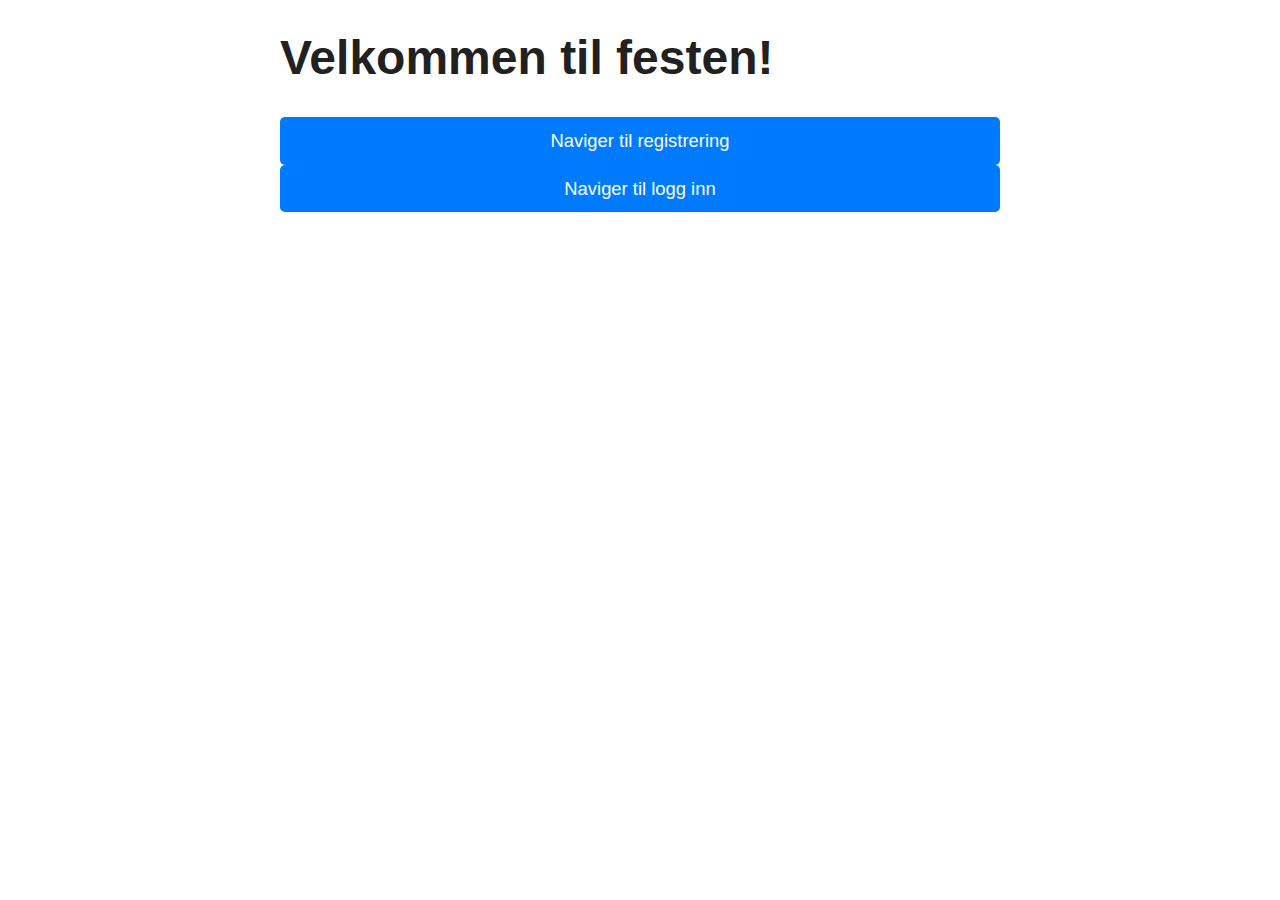
<file: src/main/resources/static/index.html>
<!DOCTYPE html>
<html lang="en">
<head>
    <meta charset="UTF-8">
    <title>Velkommen</title>
    <link href="css/simple.css" rel="stylesheet" type="text/css" />

</head>
<body>
<h1>Velkommen til festen!</h1>
<a href="/registrer" class="button-style">Naviger til registrering</a>
<a href="/login" class="button-style">Naviger til logg inn</a>
</body>
</html>
</file>
<file: src/main/resources/static/css/simple.css>
/* Kopiert fra https://github.com/kevquirk/simple.css/blob/main/simple.css
   Se ellers   https://simplecss.org/ for beskrivelse.
   ----------------------------------------------------------------------- */

/* Global variables. */
:root {
  /* Set sans-serif & mono fonts */
  --sans-font: -apple-system, BlinkMacSystemFont, "Avenir Next", Avenir,
    "Nimbus Sans L", Roboto, "Noto Sans", "Segoe UI", Arial, Helvetica,
    "Helvetica Neue", sans-serif;
  --mono-font: Consolas, Menlo, Monaco, "Andale Mono", "Ubuntu Mono", monospace;

  /* Default (light) theme */
  --bg: #fff;
  --accent-bg: #f5f7ff;
  --text: #212121;
  --text-light: #585858;
  --border: #d8dae1;
  --accent: #0d47a1;
  --code: #d81b60;
  --preformatted: #444;
  --marked: #ffdd33;
  --disabled: #efefef;
  /* Brightness filter is applied on header links in hover state */
  --hover-brightness: brightness(0.6);
}

/* Dark theme */
@media (prefers-color-scheme: dark) {
  :root {
    color-scheme: dark;
    --bg: #212121;
    --accent-bg: #2b2b2b;
    --text: #dcdcdc;
    --text-light: #ababab;
    --border: #666;
    --accent: #ffb300;
    --code: #f06292;
    --preformatted: #ccc;
    --disabled: #111;
    /* Brightness filter in hover state is updated to improve visibility in dark-mode */
    --hover-brightness: brightness(1.4);
  }
  /* Add a bit of transparency so light media isn't so glaring in dark mode */
  img,
  video {
    opacity: 0.8;
  }
}

/* Reset box-sizing */
*, *::before, *::after {
  box-sizing: border-box;
}

/* Reset default appearance */
textarea,
select,
input,
progress {
  appearance: none;
  -webkit-appearance: none;
  -moz-appearance: none;
}

html {
  /* Set the font globally */
  font-family: var(--sans-font);
  scroll-behavior: smooth;
}

/* Make the body a nice central block */
body {
  color: var(--text);
  background-color: var(--bg);
  font-size: 1.15rem;
  line-height: 1.5;
  display: grid;
  grid-template-columns: 1fr min(45rem, 90%) 1fr;
  margin: 0;
}
body > * {
  grid-column: 2;
}

/* Make the header bg full width, but the content inline with body */
body > header {
  background-color: var(--accent-bg);
  border-bottom: 1px solid var(--border);
  text-align: center;
  padding: 0 0.5rem 2rem 0.5rem;
  grid-column: 1 / -1;
}

body > header h1 {
  max-width: 1200px;
  margin: 1rem auto;
}

body > header p {
  max-width: 40rem;
  margin: 1rem auto;
}

/* Add a little padding to ensure spacing is correct between content and header > nav */
main {
  padding-top: 1.5rem;
}

body > footer {
  margin-top: 4rem;
  padding: 2rem 1rem 1.5rem 1rem;
  color: var(--text-light);
  font-size: 0.9rem;
  text-align: center;
  border-top: 1px solid var(--border);
}

/* Format headers */
h1 {
  font-size: 3rem;
}

h2 {
  font-size: 2.6rem;
  margin-top: 3rem;
}

h3 {
  font-size: 2rem;
  margin-top: 3rem;
}

h4 {
  font-size: 1.44rem;
}

h5 {
  font-size: 1.15rem;
}

h6 {
  font-size: 0.96rem;
}

/* Prevent long strings from overflowing container */
p, h1, h2, h3, h4, h5, h6 {
  overflow-wrap: break-word;
}

/* Fix line height when title wraps */
h1,
h2,
h3 {
  line-height: 1.1;
}

/* Reduce header size on mobile */
@media only screen and (max-width: 720px) {
  h1 {
    font-size: 2.5rem;
  }

  h2 {
    font-size: 2.1rem;
  }

  h3 {
    font-size: 1.75rem;
  }

  h4 {
    font-size: 1.25rem;
  }
}

/* Format links & buttons */
a,
a:visited {
  color: var(--accent);
}

a:hover {
  text-decoration: none;
}

button,
[role="button"],
input[type="submit"],
input[type="reset"],
input[type="button"],
label[type="button"] {
  border: none;
  border-radius: 5px;
  background-color: var(--accent);
  font-size: 1rem;
  color: var(--bg);
  padding: 0.7rem 0.9rem;
  margin: 0.5rem 0;
}

button[disabled],
[role="button"][aria-disabled="true"],
input[type="submit"][disabled],
input[type="reset"][disabled],
input[type="button"][disabled],
input[type="checkbox"][disabled],
input[type="radio"][disabled],
select[disabled] {
  opacity: 0.5;
  cursor: not-allowed;
}

input:disabled,
textarea:disabled,
select:disabled {
  cursor: not-allowed;
  background-color: var(--disabled);
}

input[type="range"] {
  padding: 0;
}

/* Set the cursor to '?' while hovering over an abbreviation */
abbr {
  cursor: help;
}

button:focus,
button:enabled:hover,
[role="button"]:focus,
[role="button"]:not([aria-disabled="true"]):hover,
input[type="submit"]:focus,
input[type="submit"]:enabled:hover,
input[type="reset"]:focus,
input[type="reset"]:enabled:hover,
input[type="button"]:focus,
input[type="button"]:enabled:hover,
label[type="button"]:focus,
label[type="button"]:hover {
  filter: brightness(1.4);
  cursor: pointer;
}

/* Format navigation */
header > nav {
  font-size: 1rem;
  line-height: 2;
  padding: 1rem 0 0 0;
}

/* Use flexbox to allow items to wrap, as needed */
header > nav ul,
header > nav ol {
  align-content: space-around;
  align-items: center;
  display: flex;
  flex-direction: row;
  flex-wrap: wrap;
  justify-content: center;
  list-style-type: none;
  margin: 0;
  padding: 0;
}

/* List items are inline elements, make them behave more like blocks */
header > nav ul li,
header > nav ol li {
  display: inline-block;
}

header > nav a,
header > nav a:visited {
  margin: 0 0.5rem 1rem 0.5rem;
  border: 1px solid var(--border);
  border-radius: 5px;
  color: var(--text);
  display: inline-block;
  padding: 0.1rem 1rem;
  text-decoration: none;
}

header > nav a:hover {
  filter: var(--hover-brightness);
  cursor: pointer;
}

/* Reduce nav side on mobile */
@media only screen and (max-width: 720px) {
  header > nav a {
    border: none;
    padding: 0;
    text-decoration: underline;
    line-height: 1;
  }
}

/* Consolidate box styling */
aside, details, pre, progress {
  background-color: var(--accent-bg);
  border: 1px solid var(--border);
  border-radius: 5px;
  margin-bottom: 1rem;
}

aside {
  font-size: 1rem;
  width: 30%;
  padding: 0 15px;
  margin-left: 15px;
  float: right;
}

/* Make aside full-width on mobile */
@media only screen and (max-width: 720px) {
  aside {
    width: 100%;
    float: none;
    margin-left: 0;
  }
}

article, fieldset {
  border: 1px solid var(--border);
  padding: 1rem;
  border-radius: 5px;
  margin-bottom: 1rem;
}

article h2:first-child,
section h2:first-child {
  margin-top: 1rem;
}

section {
  border-top: 1px solid var(--border);
  border-bottom: 1px solid var(--border);
  padding: 2rem 1rem;
  margin: 3rem 0;
}

/* Don't double separators when chaining sections */
section + section,
section:first-child {
  border-top: 0;
  padding-top: 0;
}

section:last-child {
  border-bottom: 0;
  padding-bottom: 0;
}

details {
  padding: 0.7rem 1rem;
}

summary {
  cursor: pointer;
  font-weight: bold;
  padding: 0.7rem 1rem;
  margin: -0.7rem -1rem;
  word-break: break-all;
}

details[open] > summary + * {
  margin-top: 0;
}

details[open] > summary {
  margin-bottom: 0.5rem;
}

details[open] > :last-child {
  margin-bottom: 0;
}

/* Format tables */
table {
  border-collapse: collapse;
  display: block;
  margin: 1.5rem 0;
  overflow: auto;
  width: 100%;
}

td,
th {
  border: 1px solid var(--border);
  text-align: left;
  padding: 0.5rem;
}

th {
  background-color: var(--accent-bg);
  font-weight: bold;
}


tr:nth-child(even) {
  /* Set every other cell slightly darker. Improves readability. */
  background-color: var(--accent-bg);
}

table caption {
  font-weight: bold;
  margin-bottom: 0.5rem;
}

/* Format forms */
textarea,
select,
input {
  font-size: inherit;
  font-family: inherit;
  padding: 0.5rem;
  margin-bottom: 0.5rem;
  color: var(--text);
  background-color: var(--bg);
  border: 1px solid var(--border);
  border-radius: 5px;
  box-shadow: none;
  max-width: 100%;
  display: inline-block;
}
label {
  display: block;
}
textarea:not([cols]) {
  width: 100%;
}

/* Add arrow to drop-down */
select:not([multiple]) {
  background-image: linear-gradient(45deg, transparent 49%, var(--text) 51%),
    linear-gradient(135deg, var(--text) 51%, transparent 49%);
  background-position: calc(100% - 15px), calc(100% - 10px);
  background-size: 5px 5px, 5px 5px;
  background-repeat: no-repeat;
  padding-right: 25px;
}

/* checkbox and radio button style */
input[type="checkbox"],
input[type="radio"] {
  vertical-align: middle;
  position: relative;
}

input[type="radio"] {
  border-radius: 100%;
}

input[type="checkbox"]:checked,
input[type="radio"]:checked {
  background-color: var(--accent);
}

input[type="checkbox"]:checked::after {
  /* Creates a rectangle with colored right and bottom borders which is rotated to look like a check mark */
  content: " ";
  width: 0.18em;
  height: 0.32em;
  border-radius: 0;
  position: absolute;
  top: 0.05em;
  left: 0.17em;
  background-color: transparent;
  border-right: solid var(--bg) 0.08em;
  border-bottom: solid var(--bg) 0.08em;
  font-size: 1.8em;
  transform: rotate(45deg);
}
input[type="radio"]:checked::after {
  /* creates a colored circle for the checked radio button  */
  content: " ";
  width: 0.25em;
  height: 0.25em;
  border-radius: 100%;
  position: absolute;
  top: 0.125em;
  background-color: var(--bg);
  left: 0.125em;
  font-size: 32px;
}

/* Makes input fields wider on smaller screens */
@media only screen and (max-width: 720px) {
  textarea,
  select,
  input {
    width: 100%;
  }
}

/* Ensures the checkbox and radio inputs do not have a set width like other input fields */
input[type="checkbox"],
input[type="radio"] {
  width: auto;
}

/* Set a height for color input */
input[type="color"] {
  height: 2.5rem;
  padding:  0.2rem;
}

/* do not show border around file selector button */
input[type="file"] {
  border: 0;
}

/* Misc body elements */
hr {
  color: var(--border);
  border-top: 1px;
  margin: 2rem auto;
}

mark {
  padding: 2px 5px;
  border-radius: 4px;
  background-color: var(--marked);
}

img,
video {
  max-width: 100%;
  height: auto;
  border-radius: 5px;
}

figure {
  margin: 0;
  text-align: center;
}

figcaption {
  font-size: 0.9rem;
  color: var(--text-light);
  margin-bottom: 1rem;
}

blockquote {
  margin: 2rem 0 2rem 2rem;
  padding: 0.4rem 0.8rem;
  border-left: 0.35rem solid var(--accent);
  color: var(--text-light);
  font-style: italic;
}

cite {
  font-size: 0.9rem;
  color: var(--text-light);
  font-style: normal;
}

dt {
    color: var(--text-light);
}

/* Use mono font for code elements */
code,
pre,
pre span,
kbd,
samp {
  font-family: var(--mono-font);
  color: var(--code);
}

kbd {
  color: var(--preformatted);
  border: 1px solid var(--preformatted);
  border-bottom: 3px solid var(--preformatted);
  border-radius: 5px;
  padding: 0.1rem 0.4rem;
}

pre {
  padding: 1rem 1.4rem;
  max-width: 100%;
  overflow: auto;
  color: var(--preformatted);
}

/* Fix embedded code within pre */
pre code {
  color: var(--preformatted);
  background: none;
  margin: 0;
  padding: 0;
}

/* Progress bars */
/* Declarations are repeated because you */
/* cannot combine vendor-specific selectors */
progress {
  width: 100%;
}

progress:indeterminate {
  background-color: var(--accent-bg);
}

progress::-webkit-progress-bar {
  border-radius: 5px;
  background-color: var(--accent-bg);
}

progress::-webkit-progress-value {
  border-radius: 5px;
  background-color: var(--accent);
}

progress::-moz-progress-bar {
  border-radius: 5px;
  background-color: var(--accent);
  transition-property: width;
  transition-duration: 0.3s;
}

progress:indeterminate::-moz-progress-bar {
  background-color: var(--accent-bg);
}
.button-style {
  display: inline-block;
  padding: 10px 20px;
  text-align: center;
  text-decoration: none;
  color: #FFFFFF;
  background-color: #007BFF;
  border-radius: 5px;
  border: none;
  cursor: pointer;
}
.logged-in-user {
  background-color: green;
}
</file>
